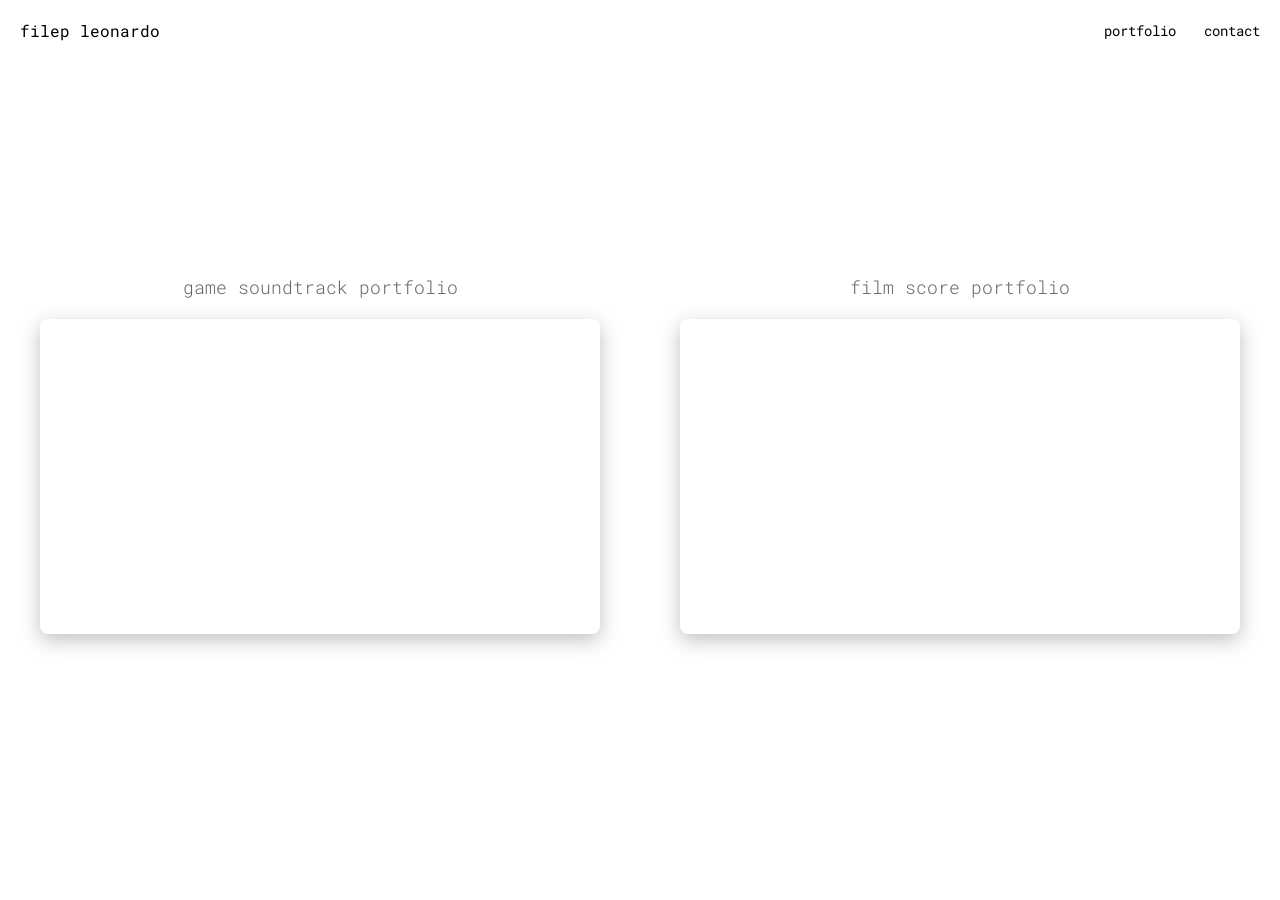
<file: index.html>
<!DOCTYPE html>
<html lang="en">
<head>
    <meta charset="UTF-8">
    <meta name="viewport" content="width=device-width, initial-scale=1.0">
    <title>Portfolio</title>
    <link rel="stylesheet" href="styles.css">
	<link rel="icon" type="image/png" href="favicon.png">
</head>
<body>
    <header>
        <div class="title">filep leonardo</div>
        <nav>
            <a href="index.html" id="portfolio-tab">portfolio</a>
            <a href="contact.html" id="contact-tab">contact</a>
        </nav>
    </header>
    <main>
        <div class="playlist-container">
            <div class="playlist extra-margin">
                <h2>game soundtrack portfolio</h2>
                <iframe src="https://www.youtube.com/embed/videoseries?list=PLYsMUsl_jsuSzi7FHF_y2XpmChTO2_3db" allowfullscreen></iframe>
            </div>
            <div class="playlist">
                <h2>film score portfolio</h2>
                <iframe src="https://www.youtube.com/embed/videoseries?list=PLYsMUsl_jsuR7xbxb1vHMeFef6eNB6Kjc" allowfullscreen></iframe>
            </div>
        </div>
    </main>
    <script src="script.js"></script>
</body>
</html>
</file>
<file: styles.css>
/* Importing Roboto Mono font */
@import url('https://fonts.googleapis.com/css2?family=Roboto+Mono:wght@300;400&display=swap');

* {
    margin: 0;
    padding: 0;
    box-sizing: border-box;
}

body {
    font-family: 'Roboto Mono', monospace;
    font-size: 14px;
    color: #000;
    background: #fff; /* Lighter background restored */
    display: flex;
    flex-direction: column;
    height: 100vh;
}

header {
    display: flex;
    justify-content: space-between;
    align-items: center;
    padding: 20px;
}

.title {
    font-size: 16px;
}

nav a {
    margin-left: 20px;
    text-decoration: none;
    color: #000;
    font-size: 14px;
    cursor: pointer;
}

nav a:hover {
    text-decoration: underline;
}

main {
    flex: 1;
    display: flex;
    justify-content: center;
    align-items: center;
}

#content {
    text-align: center;
}

/* Portfolio Page Styling */
.portfolio-container {
    position: relative;
    display: grid;
    grid-template-columns: repeat(3, 100px);
    grid-template-rows: repeat(2, 100px);
    gap: 20px;
    justify-content: center;
    align-items: center;
    margin-top: -50px;
}

.button {
    width: 100px;
    height: 100px;
    background-color: #2c2c2c; /* Darker buttons */
    border: none;
    cursor: pointer;
    position: relative;
    transition: transform 0.2s ease, background-color 0.2s ease;
    box-shadow: 3px 3px 0px rgba(0, 0, 0, 0.5); /* Sharp popping out effect */
}

.button:active,
.button.selected {
    transform: translateY(3px); /* Push in effect */
    box-shadow: none; /* Remove shadow when selected */
}

.slider {
    position: absolute;
    background-color: #AAA;
    cursor: pointer;
    border-radius: 4px;
}

.horizontal-slider {
    width: 340px;
    height: 4px; /* Thinner, more rectangular */
    bottom: -40px;
    left: 50%;
    transform: translateX(-50%);
}

.vertical-slider {
    width: 4px; /* Thinner, more rectangular */
    height: 220px;
    left: -40px;
    top: 50%;
    transform: translateY(-50%);
}

.slider-knob {
    background-color: #AAA;
    position: absolute;
    cursor: pointer;
    box-shadow: 2px 2px 0px rgba(0, 0, 0, 0.5); /* Sharp shadow on knobs */
}

.knob-horizontal {
    width: 10px; /* Vertically longer for horizontal knob */
    height: 20px;
    top: -8px;
}

.knob-vertical {
    width: 20px; /* Horizontally longer for vertical knob */
    height: 10px;
    left: -8px;
}

.display-text {
    position: absolute;
    top: -50px;
    right: 0;
    color: #AAA;
    font-size: 18px;
    /*text-transform: uppercase;*/
}



/* Contact Page Layout */
.contact-top-left {
    position: absolute;
    top: 80px;   /* leaves margin below header */
    left: 40px;   /* margin from left edge */
    font-size: 16px;
}

.contact-top-left a {
    color: #2c2c2c;
    text-decoration: none;
    transition: color 0.3s ease, border-color 0.3s ease;
}

.contact-top-left ul{
	list-style-type: none;
	margin: 0 10px;
}
.contact-top-left li{
	margin: 5px 0;
}

.contact-top-left a:hover {
    color: #555;
    border-color: #555;
}

.contact-top-left h2 {
    font-size: 18px;
    font-weight: 300;
    margin-bottom: 12px;
    color: #666;
}


/* Bigger on large screens (2K and up) */
@media (min-width: 1600px) {
   .contact-top-left h2 {
        font-size: 22px;
    }
}

/* Mobiles */
@media (max-width: 600px) {
    .contact-top-left {
		position: absolute;
		top: 80px;   /* leaves margin below header */
		left: 40px;   /* margin from left edge */
		font-size: 14px;
	}
    .contact-top-left h2 {
        font-size: 16px;
    }
  
}



/* Playlist Embeds */
.playlist-container {
    display: flex;
    justify-content: center;
    gap: 80px; /* much bigger gap between playlists */
    flex-wrap: wrap;
    margin-bottom: 3rem;
    text-align: center;
}

.playlist h2 {
    font-size: 18px;
    font-weight: 300;
    margin-bottom: 20px;
    color: #666;
}

.playlist iframe {
    width: 560px;
    height: 315px;
    border-radius: 8px;
    box-shadow: 0 6px 20px rgba(0, 0, 0, 0.25);
    border: none;
}

/* Bigger on large screens (2K and up) */
@media (min-width: 1600px) {
    .playlist iframe {
        width: 800px;
        height: 450px;
    }
    .playlist h2 {
        font-size: 22px;
    }
    .playlist-container {
        gap: 120px; /* even more separation */
    }
}

/* Stacked layout for smaller screens */
@media (max-width: 1200px) {
    .playlist-container {
        flex-direction: column;
        align-items: center;
        gap: 60px;
    }
     .playlist h2 {
        margin-bottom: 16px;
    }
}

/* Mobiles */
@media (max-width: 600px) {
    .playlist h2 {
        font-size: 16px;
        margin-bottom: 14px;
    }
    .playlist iframe {
        max-width: 95%;
        border-radius: 8px;
    }
	.extra-margin {
		margin-top: 24px;
	}
	
}
</file>
